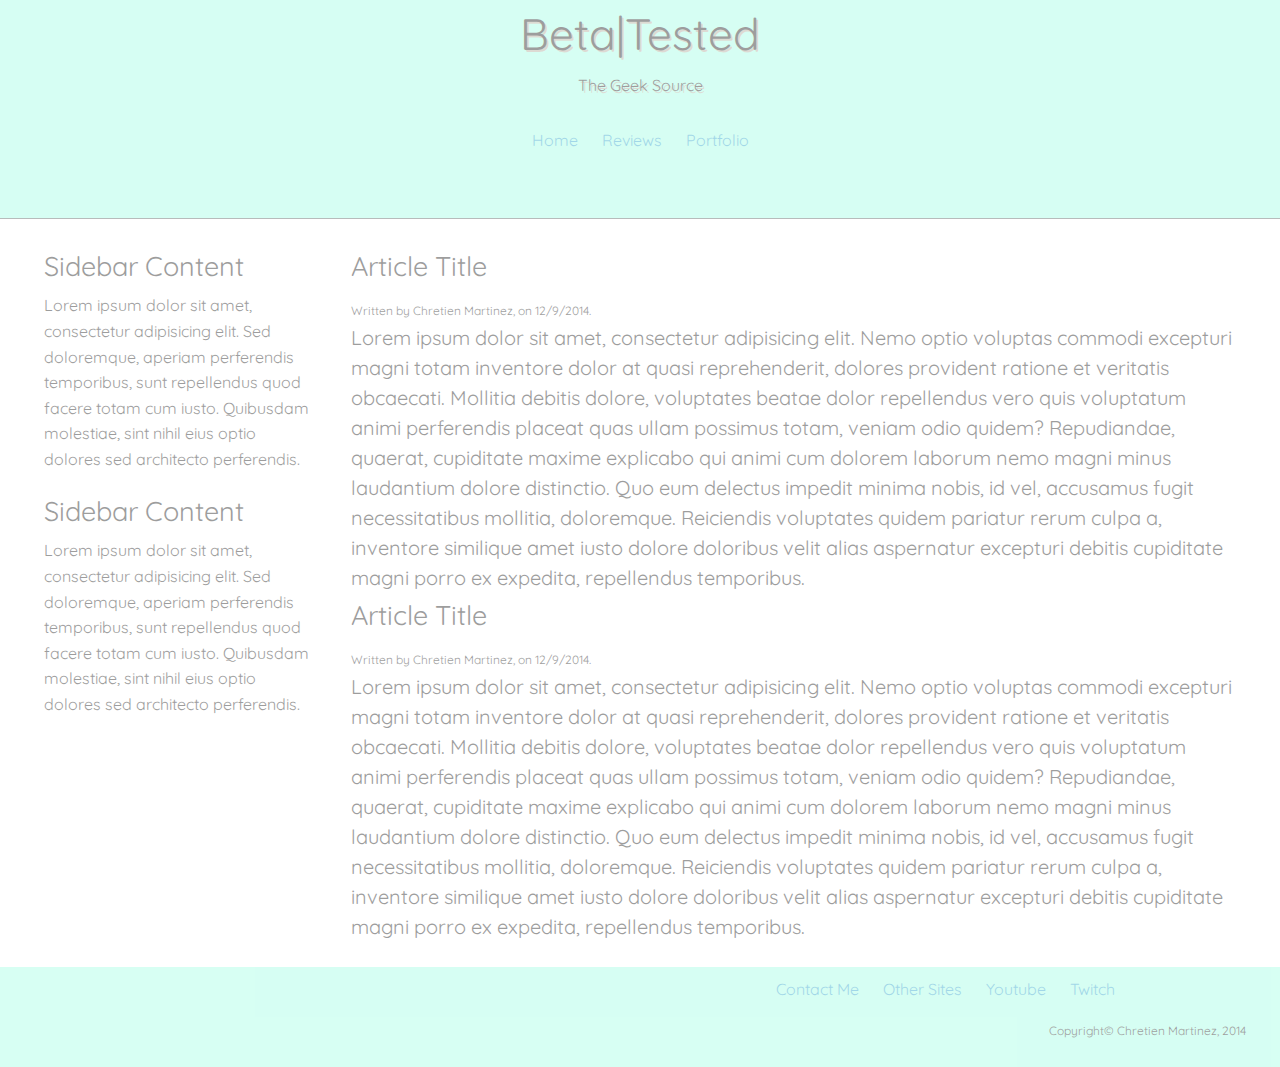
<file: index.html>
<!DOCTYPE html>
<html lang="en-us">
<head>
    <meta charset="UTF-8">
    <meta name="viewport" content="width=device-width, initial-scale=1.0">
    <title>Chretien Martinez</title>
    <link rel="stylesheet" href="css/foundation.css">
    <link rel="stylesheet" href="css/foundation.min.css">
    <link rel="stylesheet" href="main.css" type="text/css">
    <link href='http://fonts.googleapis.com/css?family=Quicksand' rel='stylesheet' type='text/css'>
</head>

<body>
    <div id="animated-example" class="animated swing">
  <header>
       <div class="row">
        <div class="large-12 columns">
           <h1>Beta|Tested</h1>
           <p>The Geek Source</p>
            
            
        </div>
        </div>
    </header>
    </div>

 <div class="row navigation">
     <div class="small-12 columns">
        <nav>
         <ul>
         
         
         <li><a href="index.html">Home</a></li>
         
         
         
         <li><a href="page2.html">Reviews</a></li>
         
         <li><a href="page3.html">Portfolio</a></li>    
         
         </ul>
         </nav>
     </div>
     
 </div>

   
    
    <div class="wrapper">
        <div class="row">
           
           <!--Sidebar-->
            <div class="large-3 medium-3 small-3 columns">
             <h3>Sidebar Content</h3>
               
                  <p>Lorem ipsum dolor sit amet, consectetur adipisicing elit. Sed doloremque, aperiam perferendis temporibus, sunt repellendus quod facere totam cum iusto. Quibusdam molestiae, sint nihil eius optio dolores sed architecto perferendis.</p>
                  
                  <h3>Sidebar Content</h3>
               
                  <p>Lorem ipsum dolor sit amet, consectetur adipisicing elit. Sed doloremque, aperiam perferendis temporibus, sunt repellendus quod facere totam cum iusto. Quibusdam molestiae, sint nihil eius optio dolores sed architecto perferendis.</p>   
                
            </div>
            
              <!--main content-->
               <div class="large-9 medium-9 small-9 columns">
               <h3>Article Title</h3>
                  <small>Written by Chretien Martinez, on 12/9/2014.</small>
                   
                     <article>Lorem ipsum dolor sit amet, consectetur adipisicing elit. Nemo optio voluptas commodi excepturi magni totam inventore dolor at quasi reprehenderit, dolores provident ratione et veritatis obcaecati. Mollitia debitis dolore, voluptates beatae dolor repellendus vero quis voluptatum animi perferendis placeat quas ullam possimus totam, veniam odio quidem? Repudiandae, quaerat, cupiditate maxime explicabo qui animi cum dolorem laborum nemo magni minus laudantium dolore distinctio. Quo eum delectus impedit minima nobis, id vel, accusamus fugit necessitatibus mollitia, doloremque. Reiciendis voluptates quidem pariatur rerum culpa a, inventore similique amet iusto dolore doloribus velit alias aspernatur excepturi debitis cupiditate magni porro ex expedita, repellendus temporibus.</article>
                     
                     <h3>Article Title</h3>
                     
                     
                     <small>Written by Chretien Martinez, on 12/9/2014.</small>
                     
                   
                     <article>Lorem ipsum dolor sit amet, consectetur adipisicing elit. Nemo optio voluptas commodi excepturi magni totam inventore dolor at quasi reprehenderit, dolores provident ratione et veritatis obcaecati. Mollitia debitis dolore, voluptates beatae dolor repellendus vero quis voluptatum animi perferendis placeat quas ullam possimus totam, veniam odio quidem? Repudiandae, quaerat, cupiditate maxime explicabo qui animi cum dolorem laborum nemo magni minus laudantium dolore distinctio. Quo eum delectus impedit minima nobis, id vel, accusamus fugit necessitatibus mollitia, doloremque. Reiciendis voluptates quidem pariatur rerum culpa a, inventore similique amet iusto dolore doloribus velit alias aspernatur excepturi debitis cupiditate magni porro ex expedita, repellendus temporibus.</article>
                
                
            </div>
            
        </div>
       
        
        
        
    </div>
    
    <footer>
        <div class="row">
            
            <div class="small-12 columns">
                <small>
                    <ul>
                        <li><a href="">Contact Me</a></li>
                        <li><a href="">Other Sites</a></li>
                        <li><a href="">Youtube</a></li>
                        <li><a href="">Twitch</a></li>
                    </ul>
                    
                </small>
                   
                   <small>
                    Copyright&copy; Chretien Martinez, 2014
                    
                </small>
                
            </div>
        </div>
        
    </footer>
    
    
    
    
    
    
    <script src="http://ajax.googleapis.com/ajax/libs/jquery/2.1.1/jquery.min.js"></script>
    
    <script>
    $(document).ready(function(){
       $("body").hide().fadeIn(1500);
        $("a").on("mouseover", function(){
        $(this).fadeOut(300).fadeIn(450);    
            
        });
        
        
        
    });
    
    
    </script>
</body>
</html>
</file>
<file: main.css>
@import url(http://fonts.googleapis.com/css?family=Quicksand);

html body {
    
font-family: 'Quicksand', sans-serif;
    font-size: 20px;
    
}

body h1, body h2, body h3, body h4{
    font-family: 'Quicksand', sans-serif;
    
    
}

.columns {
    min-height: 100px;
}

.wrapper {
    padding: 25px;    
}

header {
    text-align: center;
    background-color: #a4fee4;
}

ul {
width: 80%;
    margin:0 auto;
    padding: 0;
    list-style: none;
}

li {
    display: inline;
}

a {
    
}

li a {
    display: inline-block;
    padding: 10px;
}

nav {
    list-style:none;
    margin:0;
    padding:0;
    text-align:center; 
}

a:hover {
    color: black;
    text-shadow: 2px 2px rgba( 209, 19, 19, 0.34 )
}

header:hover {
    text-shadow: 2px 2px rgba( 209, 19, 19, 0.34 );
    
}

.animated:hover { 
    -webkit-animation-duration: 1s; 
    animation-duration: 1s; 
    -webkit-animation-fill-mode: both; 
    animation-fill-mode: both; 
    animation-iteration-count:infinite; 
    -webkit-animation-iteration-count:infinite; 
} 

@-webkit-keyframes swing { 
    20%, 40%, 60%, 80%, 100% { -webkit-transform-origin: top center; } 
    20% { -webkit-transform: rotate(15deg); } 
    40% { -webkit-transform: rotate(-10deg); } 
    60% { -webkit-transform: rotate(5deg); } 
    80% { -webkit-transform: rotate(-5deg); } 
    100% { -webkit-transform: rotate(0deg); } 
} 
@keyframes swing { 
    20% { transform: rotate(15deg); } 
    40% { transform: rotate(-10deg); } 
    60% { transform: rotate(5deg); } 
    80% { transform: rotate(-5deg); } 
    100% { transform: rotate(0deg); } 
} 
.swing:hover { 
    -webkit-transform-origin: top center; 
    transform-origin: top center; 
    -webkit-animation-name: swing; 
    animation-name: swing; 
}

.navigation {
    background-color: #a4fee4;
    border-bottom: 1px solid #5e6866;
    max-width: 100%;
}

footer {
    text-align: right;
    background-color: #a4fee4;
    
    clear: both;
}

.pictureroll {
    height: 200px;
    margin: 0;
    padding: inherit;
    
   
    
    
}

.picturerollpic {
    height: 100%;
    width: 100%;
}

.image {
    content: url(https://lh6.googleusercontent.com/-nL6P1SHICKo/U7sHYVXl1mI/AAAAAAAAGWk/mQMMVNByaFo/w299-h531-no/20140707_134724.jpg);
    height: 100%;
    width: 100%;
}

.wrapper-grid {
    margin: 0 auto;
    width: 100%;
    height: 100px;
    padding-bottom: 20px;
}

.imagegriditem {
    float: left;
    padding-bottom: 25px;
    
    
}

.image-1 {
    width: 33.33%;
    height: 200px;
    background-image: url(https://lh6.googleusercontent.com/-nL6P1SHICKo/U7sHYVXl1mI/AAAAAAAAGWk/mQMMVNByaFo/w299-h531-no/20140707_134724.jpg);
    background-size: cover;
    background-position: center;
}

.image-2 {
    
    width: 33.33%;
    height: 200px;
    background-image: url(https://lh3.googleusercontent.com/-1JmrIgNkOXw/U9qPjyzMO5I/AAAAAAAAF8Q/2A9RkrzITP0/w338-h601-n-o/20140701_220528.jpg);
    background-size: cover;
    background-position: center;
}

.image-3 {
    width: 33.33%;
    height: 200px;
    background-image: url(https://lh5.googleusercontent.com/-dVabMd236FI/U9qPj5frS3I/AAAAAAAAF8Q/S1Rz_z9DX1E/w451-h601-n-o/IMG_20140704_224201.jpg);
    background-size: cover;
    background-position: center;
}

.hero {
    text-align: center;
    margin:10px;
    color:#eee;
    height:500px;
    background-image: url(http://www.dsogaming.com/wp-content/uploads/2014/11/10694343_772096282839774_7852332774888498575_o.jpg);
    background-blend-mode: overlay;
    background-size: cover;
    background-position: center;
    background-color: rgba(0, 0, 0, 0.66);
    text-shadow: 2px 2px 8px #bfbfbf;
   
    
    
    
    
}

.hero h2 {
    color: #eee;
    line-height: 200px;
    text-shadow: 2px 2px 8px #bfbfbf;
    
    font-size: 72px;
}

.imagewrapper {
   margin-top: 15px;
    margin-bottom: 15px;
    box-shadow: 2px 2px 8px;

    background-position: 50% 50%;
    background-repeat:   no-repeat;
    background-size:     cover;
   
    
}

.flowchart {
   
    
    
}





.round img {
   
   height: 250px;
    width: 150px;
}

.hero h3 {
    color: #eee;
    font-size: 50px;
    

.hero p {
    
}

.hero button {
    margin: 0 auto;
}

.hero a {
    display: inline;
}





.columns .circle-profile {
    height: 300px;
    width: 300px;
    border-radius: 150px;
}

.responsivecircle {
    
   
    
    
    
}



.round-circle {
    
    border-radius: 50%;
    height: 250px;
    background-image: url(https://lh4.googleusercontent.com/-1JmrIgNkOXw/U9qPjyzMO5I/AAAAAAAAF8Q/2A9RkrzITP0/w294-h522-n-o/20140701_220528.jpg);
    
}

.jqueryselector {
    color: #0c0c73;
    font-size: 35px;
}

.bio {
    
}



.interactivity:hover {
    
    font-size: 25px;
}

.bluebox {
    height: 100%;
    width: 100%;
    background-color: #d13c3c;
}
</file>
